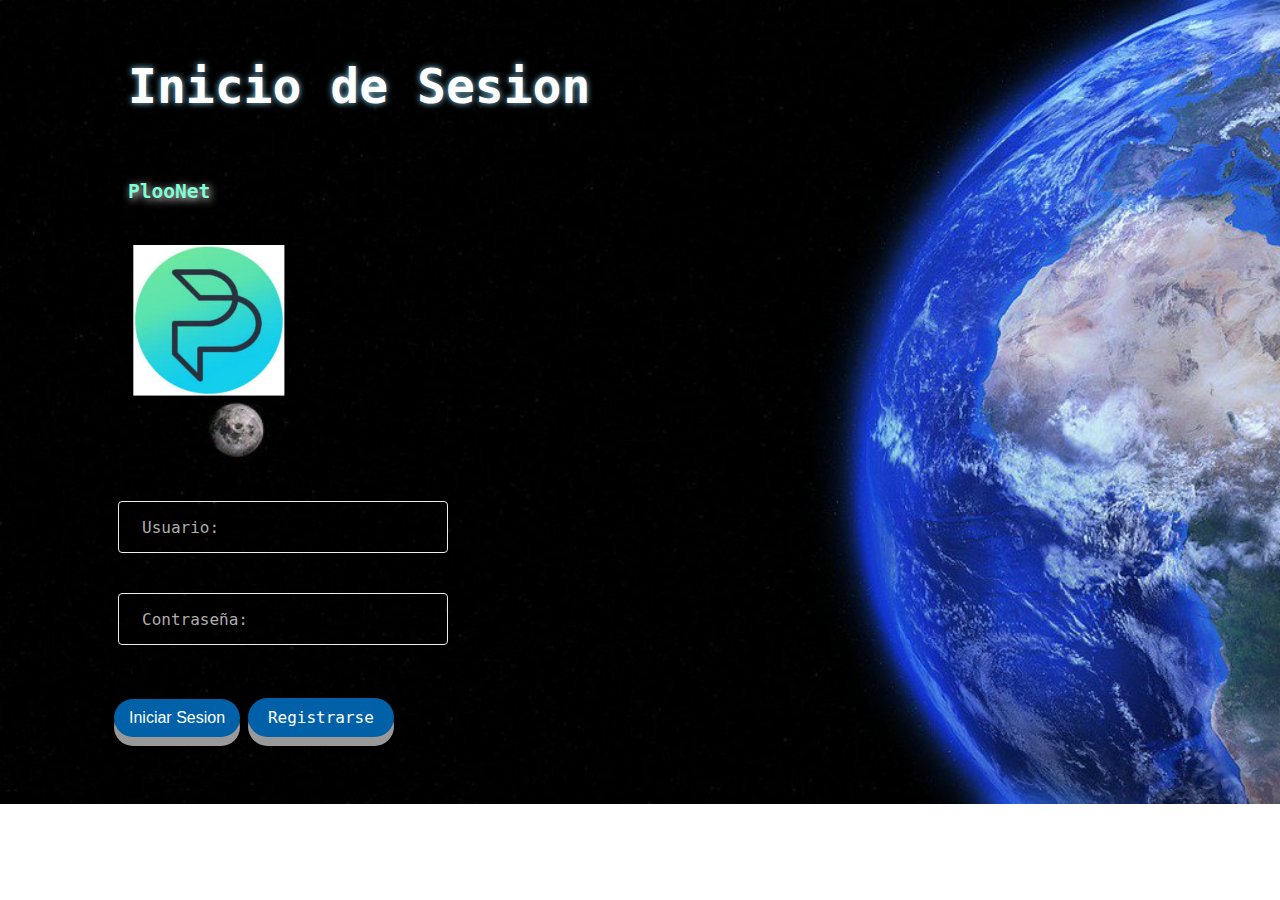
<file: index.html>
<!DOCTYPE html>
<html>
<html lang="es">
<head>
    <meta charset="UTF-8">
	<link rel="stylesheet" href="css/estilos.css"/> 
	<link rel="icon" type="image/jpeg" href="Img/logo.jpeg" sizes="32x32">
	<title>PlooNet-Inicia Sesion o Registrate</title> 
	
	<script type="text/javascript">
	function validar() {
		var Usuario = document.getElementById("usuario").value;
		var Password = document.getElementById("psw").value;
		if (Usuario.length == 0 || /^\s+$/.test(Usuario)) {
			alert('Porfavor, Ingrese un usuario');
			return false;
		}

		if (Password.length == 0 || /^\s+$/.test(Password)) {
			alert('Introduzca su contraseña');
			return false;
		}

	return true;
 }
	</script>
</head>

<body background="Img/fondoindex.jpg" 
	style="background-repeat: no-repeat;
	background-size: 118%;"> <!--140%-->
	<header class="contenedor">
		<p>
		<div id="logo">
			<img src="Img/logo.jpeg">
		</div>
		
		<div id="tt">
			<h2> PlooNet</h2>
		</div>	
	
	<section id="titulo">
		<h1>Inicio de Sesion</h1>
	</section>
</header>
	
	<section class="formulario" >
		<form  method="POST" action="Php/iniciarSesion.php" onsubmit="return validar()">
			<div class="box">
				<input type="text" name= "usuario" id="usuario" placeholder=" ">
				<label>Usuario: </label>
			</div>
			<div class="box">
				<input type="password" name= "psw" id="psw" placeholder=" ">
				<label>Contraseña: </label>
			</div>
			<div id="box_button"><p>
					<input type="submit" name="enviar" class="button" value="Iniciar Sesion">
					<a href="Registro.html" class="button">Registrarse</a>
			</div>
		</form>
	</section>
</body>
</html>
</file>
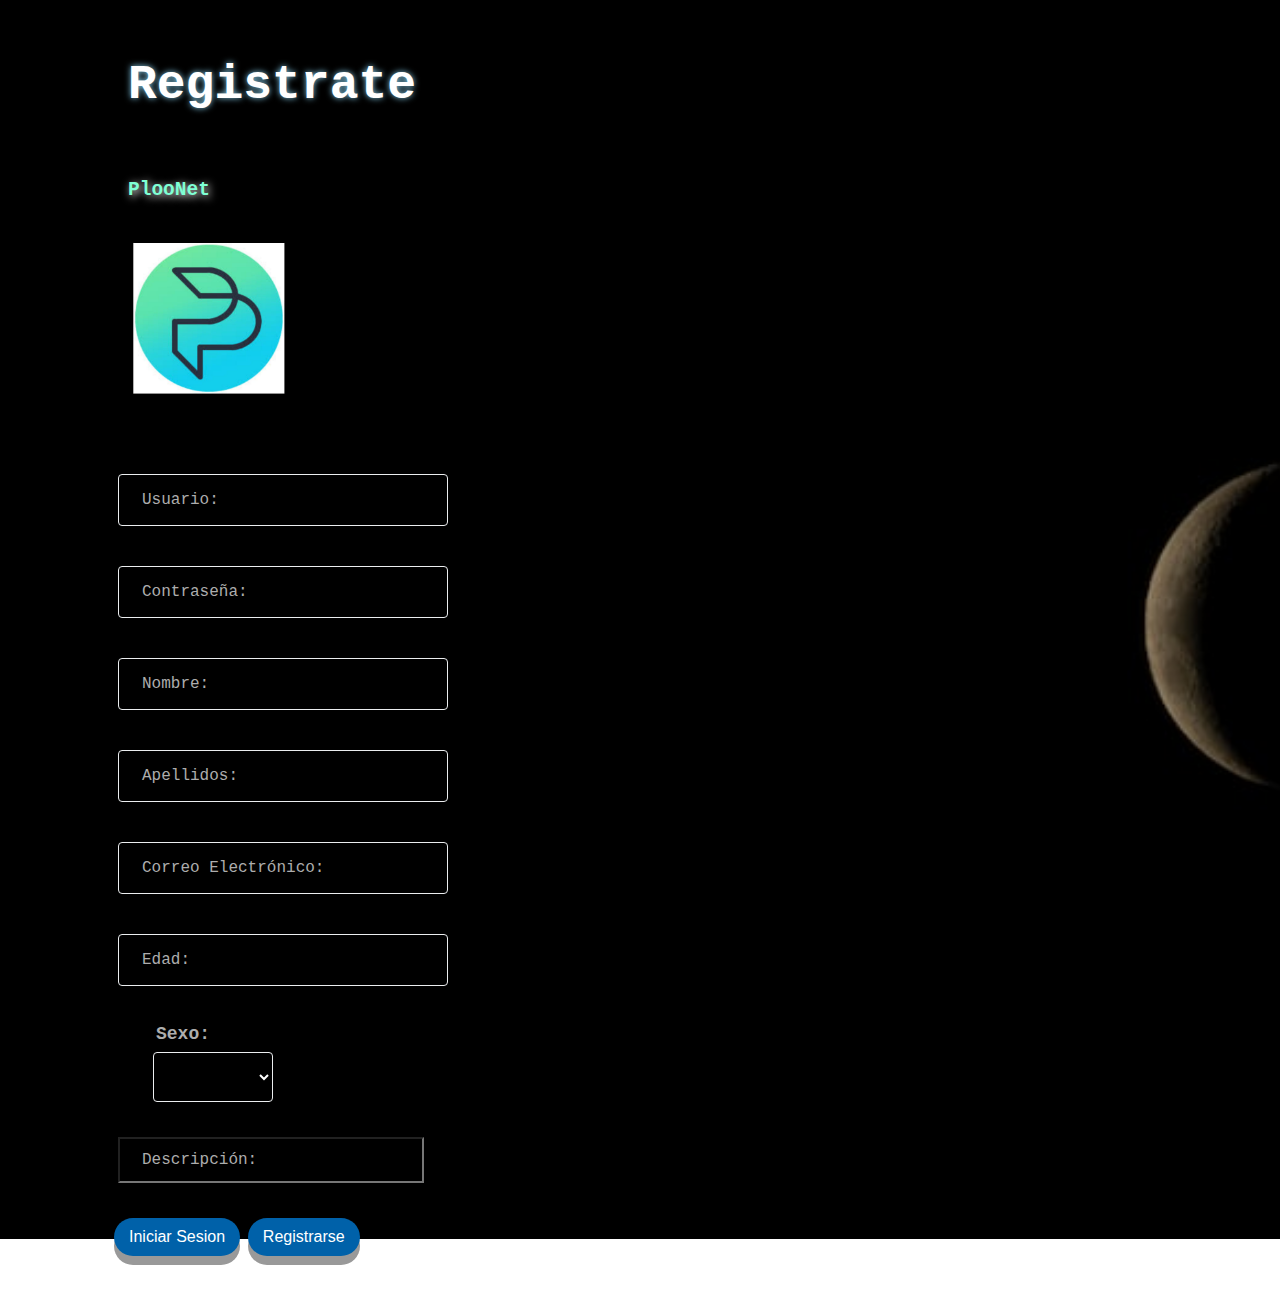
<file: Registro.html>
<!DOCTYPE html>
<html>
<html lang="es">
<head>
    <meta charset="UTF-8">
	<link rel="stylesheet" href="css/estilos.css"/>
	<link rel="icon" type="image/jpeg" href="Img/logo.jpeg" sizes="32x32">
    <title>Registro-PlooNet</title> 
</head>

<body background="Img/fondoregistro.jpeg" 
	style="background-repeat: no-repeat;
	background-size: 172%">
	<header class="contenedor">
		<div id="logo">
			<img src="Img/logo.jpeg">
		</div>
		<div id="tt">
			<h2> PlooNet</h2>
		</div>
	
	<section id="titulo">
		<h1>Registrate</h1>
	</section>
	
	<script type="text/javascript">
		function validar() {
			var Usuario = document.getElementById("usuario").value;
			var Password = document.getElementById("psw").value;
			var Name = document.getElementById("nom").value;
			var LName = document.getElementById("apellidos").value;
			var Email = document.getElementById("mail").value;
			var Edad = document.getElementById("edad").value;
			var Sexo = document.getElementById("sexo").value;
			var Desc = document.getElementById("descripcion").value;

			if (Usuario.length == 0 || /^\s+$/.test(Usuario)) {
				alert('Porfavor, Ingrese un usuario');
				return false;
			}
	
			if (Password.length == 0 || /^\s+$/.test(Password)) {
				alert('Crea una Contraseña');
				return false;
			}
			
			if (Name.length == 0 || /^\s+$/.test(Name)) {
				alert('Porfavor, Escriba su Nombre');
				return false;
			}

			if (LName.length == 0 || /^\s+$/.test(LName)) {
				alert('Porfavor, Escriba sus Apellidos');
				return false;
			}

			if (Email.length == /\S+@\S+.\S+/) {
				alert('Correo Invalido');
				return false;
			}

			if (Edad.length == 0 || /^\s+$/.test(Edad)) {
				alert('Introduzca su edad');
				return false;
			}

 			if(Sexo == ""){
     			alert('Define tu sexo');
     			return false;
 			}
			
			if (Desc.length == 0 || /^\s+$/.test(Desc)) {
				alert('Descripcion Obligatoria');
				return false;
			}
		return true;
	 }
		</script>
		
	</header>	

	<section class="formulario">
		<form method="POST" action="Php/crearUsuario.php" onsubmit="return validar()">
			<div class="box">
				<input type="text" name= "usuario" id="usuario" placeholder=" ">
				<label>Usuario:</label>
			</div>
			<div class="box">
				<input type="password" name= "psw" id="psw" placeholder=" ">
				<label>Contraseña:</label>
			</div>
			<div class="box">
				<input type="text" name= "nom" id="nom"  placeholder=" ">
				<label>Nombre:</label>
			</div>
			<div class="box">
				<input type="text" name= "apellidos" id="apellidos" placeholder=" ">
				<label>Apellidos:</label>
			</div>
			<div class="box">
				<input type="email" name= "mail" id="mail" placeholder=" ">
				<label>Correo Electrónico:</label>
			</div>
			<div class="box">
				<input type="number" name= "edad" id="edad" placeholder=" ">
				<label>Edad:</label>
			</div>
			<div id="box">
				<h5>Sexo:</h5>
				<select name="sexo" id="sexo">
					<option value=""> 
					<option value="h"> Hombre
					<option value="m"> Mujer
					<option value="i"> Indefinido
				</select>
			</div>
			<div class="box">
				<input type="textarea" name="desc" id="descripcion" placeholder=" ">
				<label>Descripción:</label>
			</div>			
			<div id="box_button">
				<center>
					<input type="submit" name="inicio" value="Iniciar Sesion" class="button"> 
					<input type="submit" name="enviar" value="Registrarse" class="button">
				</center>
			</div>
		</form>
	</section>
	
</body>
</html>
</file>
<file: css/estilos.css>
body{
	margin: 0 auto;
	font-family: monospace;
	color: white;
}
.contenedor{ 
	display:flex;
	flex-direction: column-reverse;
	padding:26px;
	width:80%;
	margin:0 auto;
	align-items: left;
}

#logo img{
	height:18vh;
}
#titulo{
	font-size: 24px;
	display: flex;
	flex-direction: none; 
	color: white;
	text-shadow: 0px 0px 6px skyblue;
}

#tt{
	text-align: bottom;
	line-height:60px;
	width:200px;
	color: #7FFFD4;
	text-shadow: 2px 2px 8px white;
}

.formulario{
	display:flex;
	flex-direction:column; /* Direccion de cajas en columna*/
	align-items:left;
	width:28%;
	height:250px;
	margin:0 auto;
	padding:10px;
	position: absolute;
	margin-left: 6em;
	color: white;
}
#box{
	margin-left: 5em;
}

#box select{
	background: black;
	color: white;
	width:120px;
	height:50px;
	margin-bottom:5px;
	text-align:left;
	line-height:10px;
}

#box option{
	background: black;
	width: 100px;
}

#box h5{
	color: #adadad;
	font-size: 18px;
	position: relative;
	top: 50%;
	padding:3px;
	margin: 0 auto;
}

form .box{
	position: relative;
	margin: 30px;
}

.box input{
	width: 100%;
	height: 40px;
	font-size: 16px;
	background: none;
	left: 2em;
	top: 5em;
	color: white;
}

.box label{
	position: absolute;
	top: 50%;
	left: 1rem;
	background: black;
	color: #adadad;
	padding: 0 .5rem;
	font-size: 16px;
	transition: .5s;
	transform: translateY(-50%);
	pointer-events: none;
}


.box input:focus{
	outline: solid 2px skyblue;
}

input:focus + label{
	transform: translateY(-200%);
	font-size: 15px;
	color: white;
}

input:not(:placeholder-shown) + label{
	transform: translateY(-200%);
	font-size: 15px;
	color: white;
}

a{
	background-color: #85C1E9;
	color: white;
	padding: 10px 15px;
	margin: 5px 0;
	border: none;
	border-radius: 4px;
	cursor: pointer;
}

input[type=text],[type=password],[type=number],[type=email], select {
  padding: 5px 15px;
  margin: 5px 0;
  border: 1px solid #EBEDEF ;
  border-radius: 4px;
 }

input[type=submit] {
  background-color: #0061a9;
  color: white;
  padding: 10px 15px;
  margin: 5px 0;
  border: none;
  border-radius: 25px;
  cursor: pointer;
}

input[type=submit]:hover {
  background-color: #268e00;
}

#box_button{
	display: flex;
	flex-direction: row;
	justify-content: space-between;
	width: 100%;
	margin-bottom: 2em;
	margin-left: 2em;
}
.button {
  display: inline-block;
  padding: 10px 20px;
  font-size: 16px;
  cursor: pointer;
  text-align: center;	
  text-decoration: none;
  outline: none;
  color: #fff;
  background-color: #0061a9;
  border-radius: 25px;
  box-shadow: 0 9px #999;
  margin-bottom: 1em;
  }

.button:hover {background-color: #268e00;}
.button:active {
  background-color: gray;
  box-shadow: 0 5px #666;
  transform: translateY(4px);
}
</file>
